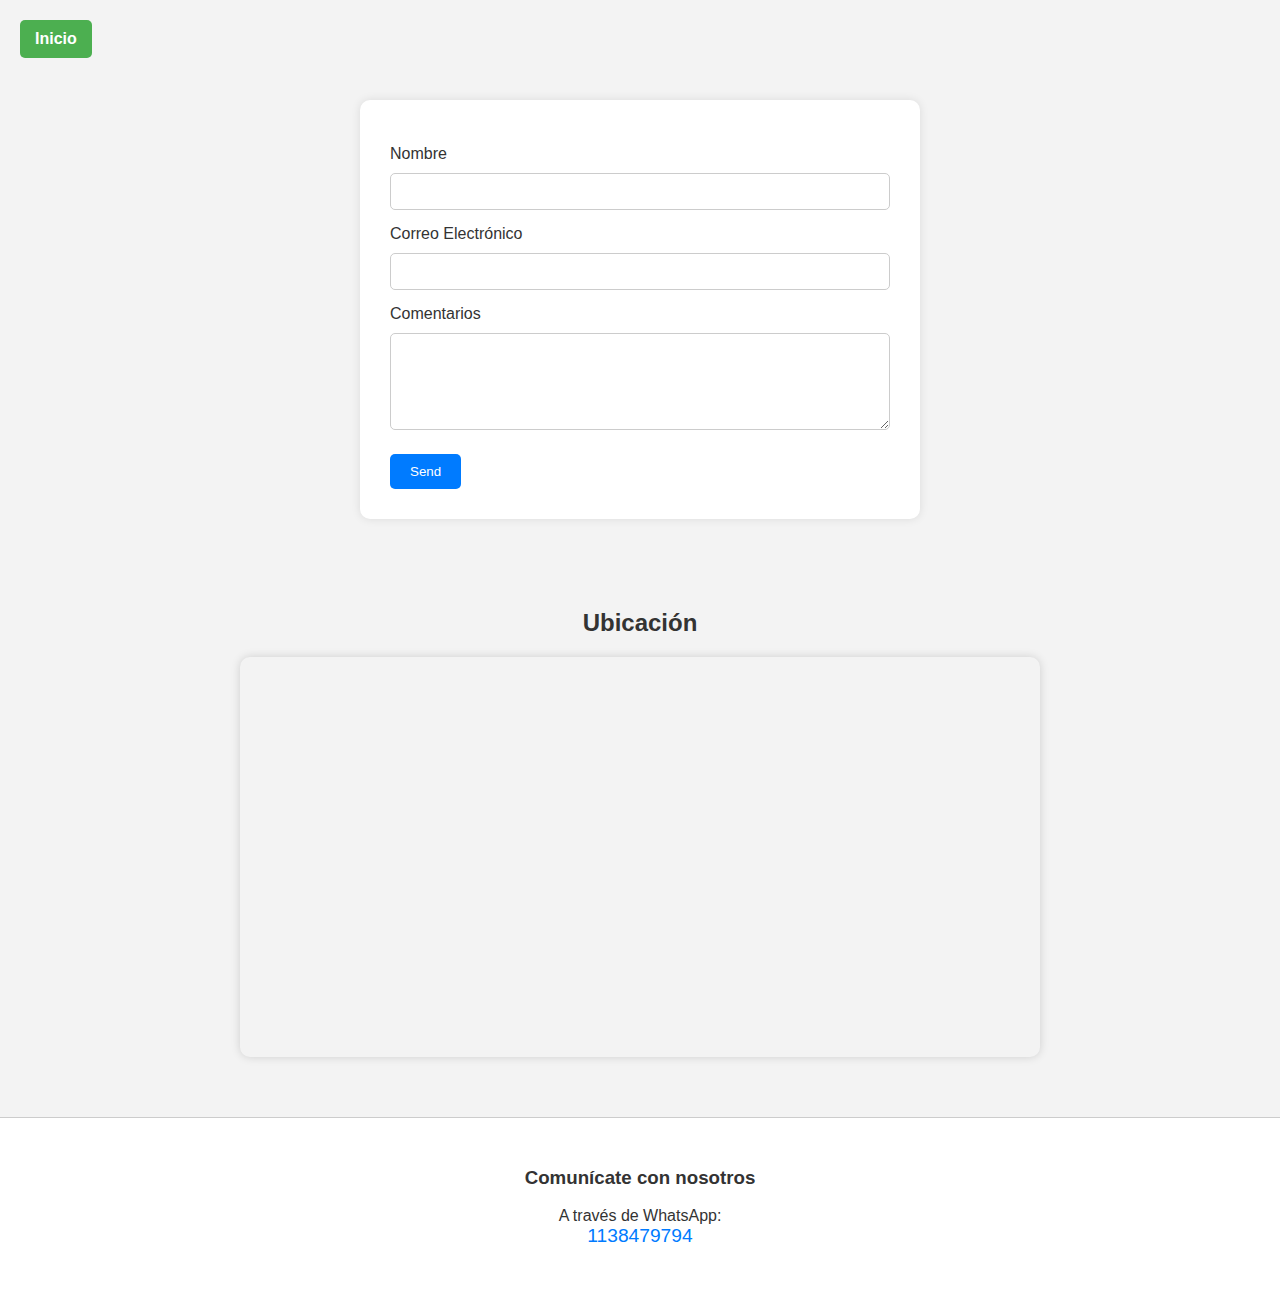
<file: fromsubmit.html>
<!DOCTYPE html>
<html lang="en">
<head>
    <meta charset="UTF-8">
    <meta http-equiv="X-UA-Compatible" content="IE=edge">
    <meta name="viewport" content="width=device-width, initial-scale=1.0">
    <link rel="stylesheet" href="from.css">
    <title>Document</title>
</head>
<body>
<!--Formulario-->
    <div>
        <form action="https://formsubmit.co/c091ea55d3edb2100006d2b6c5d47a80" method="POST">
            <label for="Nombre">Nombre</label>
            <input type="text" name="name" required>

            <label for="Email">Correo Electrónico</label>
            <input type="email" name="email" required>

            <label for="comments">Comentarios</label>
            <textarea name="comments" cols="15" rows="5"></textarea>

            <button type="submit">Send</button>
</form>
    </div>
<!-- Mapa -->
<section id="mapa">
    <h2>Ubicación</h2>
    <div class="map-container">
        <iframe 
            src="https://www.google.com/maps?q=Av.+Libertad+2365,+Marcos+Paz,+Buenos+Aires,+Argentina&output=embed"
            allowfullscreen 
            loading="lazy"
            referrerpolicy="no-referrer-when-downgrade">
        </iframe>
    </div>
</section>

<!-- Info adicional -->
    <div class="contact-container">
        <div class="contact-info">
            <h3>Comunícate con nosotros</h3>
            <p>
            A través de WhatsApp: <br>
            <a href="https://wa.me/541138479794" target="_blank">1138479794</a>
            </p>
        </div>
    </div>
<!--Boton de inicio-->
    <a href="index.html" class="inicio-boton">Inicio</a>
</body>
</html>
</file>
<file: from.css>
/* Estilos generales */
body {
    font-family: Arial, sans-serif;
    margin: 0;
    padding: 0;
    background-color: #f3f3f3;
    color: #333;
}

/* Botón de Inicio */
.inicio-boton {
    position: absolute;
    top: 20px;
    left: 20px;
    background-color: #4CAF50;
    color: white;
    padding: 10px 15px;
    text-decoration: none;
    border-radius: 5px;
    font-weight: bold;
}
.inicio-boton:hover {
    background-color: #45a049;
}

/* Contenedor del formulario */
div > form {
    background-color: white;
    max-width: 500px;
    margin: 100px auto 30px auto; /* centrado + margen superior */
    padding: 30px;
    border-radius: 10px;
    box-shadow: 0 0 10px rgba(0,0,0,0.1);
}
form label {
    display: block;
    margin-bottom: 5px;
    margin-top: 15px;
}
form input,
form textarea {
    width: 100%;
    padding: 10px;
    margin-top: 5px;
    border: 1px solid #ccc;
    border-radius: 5px;
    box-sizing: border-box;
}
form button {
    background-color: #007BFF;
    color: white;
    padding: 10px 20px;
    border: none;
    margin-top: 20px;
    border-radius: 5px;
    cursor: pointer;
}
form button:hover {
    background-color: #0056b3;
}

/* Mapa */
#mapa {
    text-align: center;
    padding: 40px 20px;
}
.map-container {
    display: flex;
    justify-content: center;
    margin-top: 20px;
}
.map-container iframe {
    width: 90%;
    max-width: 800px;
    height: 400px;
    border: none;
    border-radius: 10px;
    box-shadow: 0 0 10px rgba(0,0,0,0.15);
}

/* Info adicional */
.contact-container {
    background-color: #ffffff;
    text-align: center;
    padding: 30px 20px;
    margin-top: 20px;
    border-top: 1px solid #ccc;
}
.contact-container a {
    color: #007BFF;
    font-size: 1.2em;
    text-decoration: none;
}
.contact-container a:hover {
    text-decoration: underline;
}
</file>
